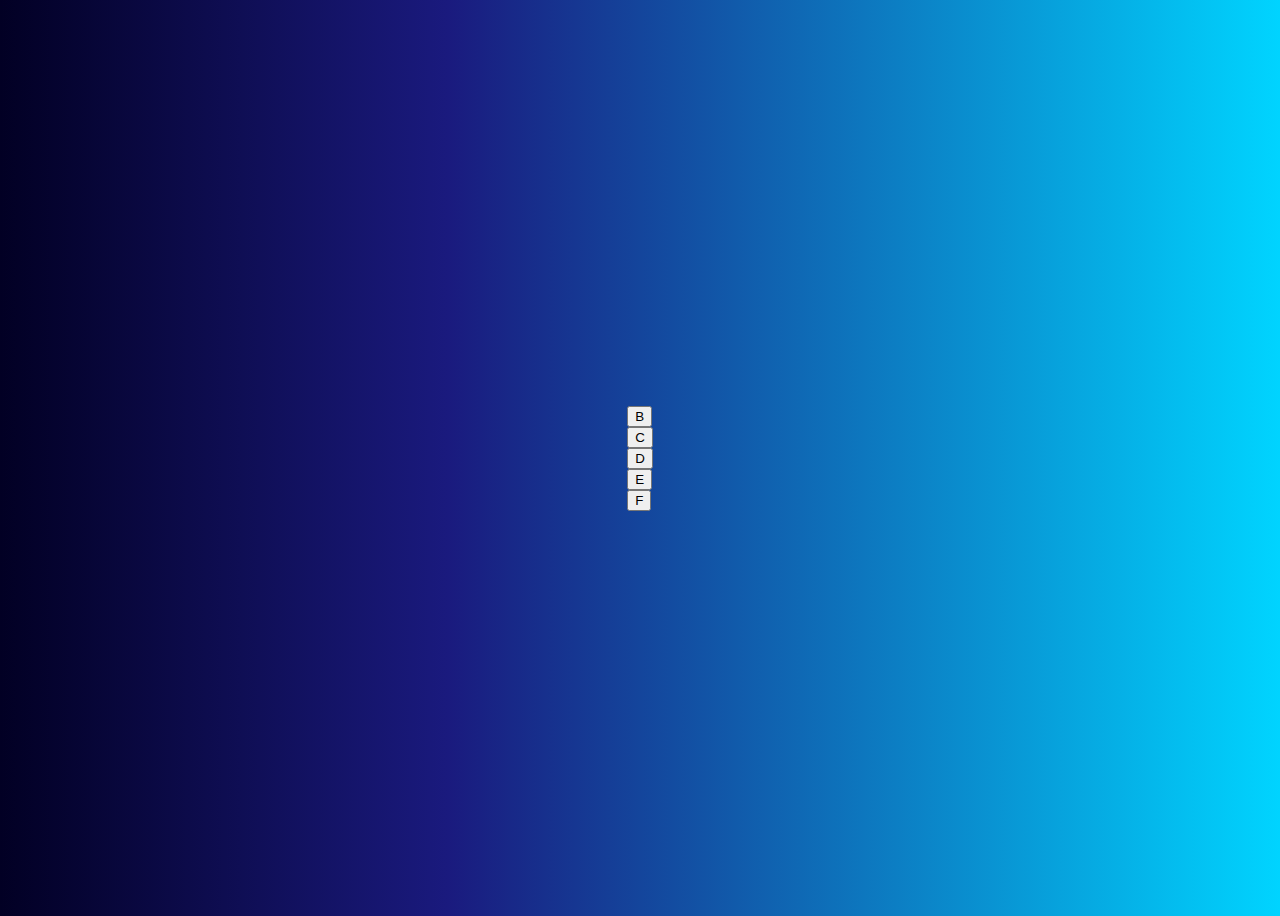
<file: index.html>
<!DOCTYPE html>
<html lang="en">
<head>
    <meta charset="UTF-8">
    <meta name="viewport" content="width=device-width, initial-scale=1.0">
    <link href="https://cdn.jsdelivr.net/npm/bootstrap@5.3.2/dist/css/bootstrap.min.css" rel="stylesheet" integrity="sha384-T3c6CoIi6uLrA9TneNEoa7RxnatzjcDSCmG1MXxSR1GAsXEV/Dwwykc2MPK8M2HN" crossorigin="anonymous">
    <link rel="stylesheet" href="style.css">
    <title>Document</title>
</head>
<body>
    


<header>
    <div class="container">
        <div class="row justify-content-around">
            <div class="col-2 text-center">
                <button class="btn btn-success" onclick="playB()">B</button>
            </div>
            <div class="col-2 text-center">
                <button class="btn btn-warning" onclick="playC()">C</button>
            </div>
            <div class="col-2 text-center">
                <button class="btn btn-danger"onclick="playD()">D</button>
            </div>
            <div class="col-2 text-center">
                <button class="btn btn-primary"onclick="playE()">E</button>
            </div>
            <div class="col-2 text-center">
                <button class="btn btn-secondary"onclick="playF()">F</button>
            </div>
        </div>
    </div>
</header>
    



    <script src="https://cdn.jsdelivr.net/npm/bootstrap@5.3.2/dist/js/bootstrap.bundle.min.js"
     integrity="sha384-C6RzsynM9kWDrMNeT87bh95OGNyZPhcTNXj1NW7RuBCsyN/o0jlpcV8Qyq46cDfL"
      crossorigin="anonymous"></script>
    <script src="main.js"></script>
</body>
</html>
</file>
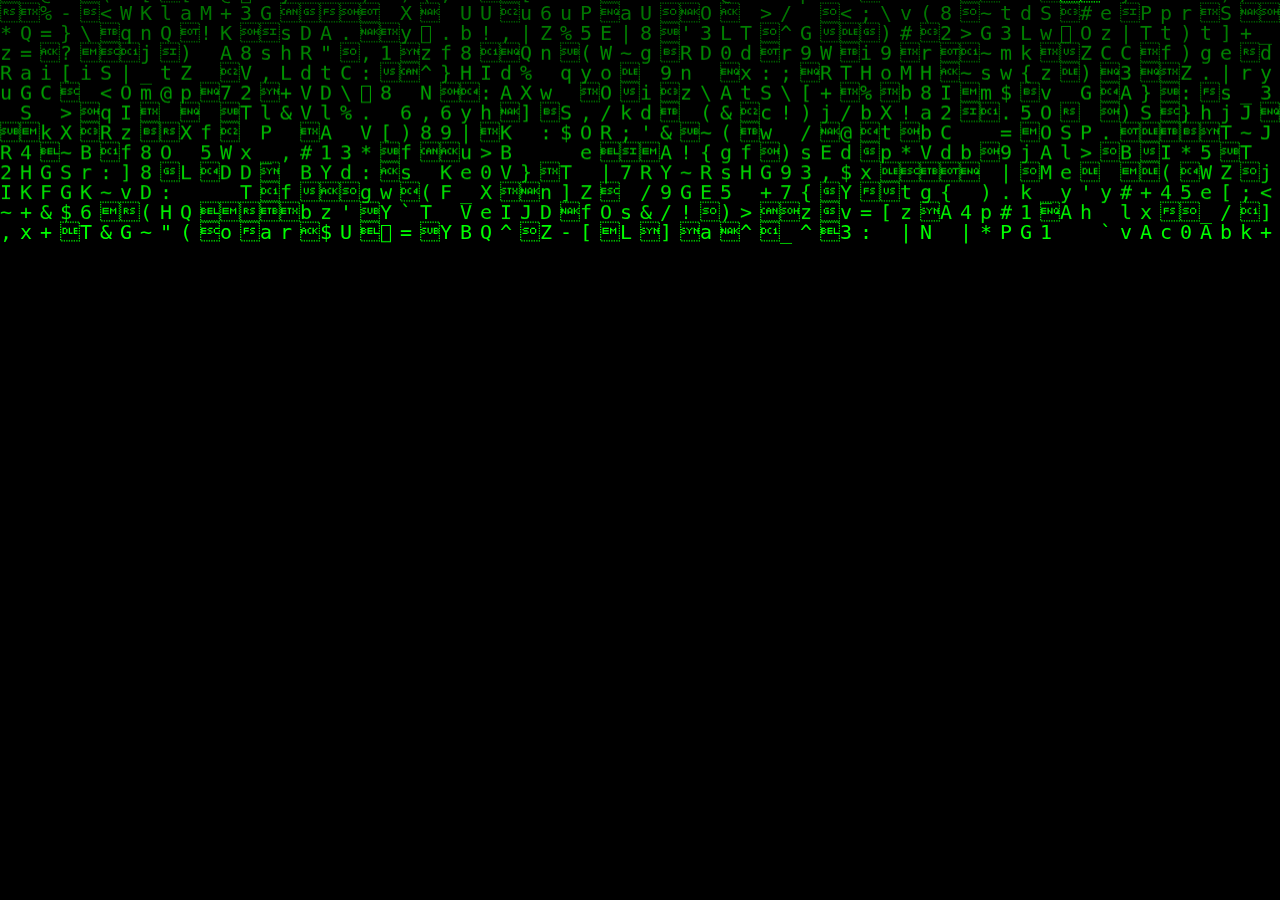
<file: fon BG/index.html>
<!DOCTYPE html>
<html lang="ru">
<head>
	<meta charset="UTF-8">
	<meta http-equiv="content-type" content="text/html; charset=UTF-8">
	<title>IT Works - Creative studio</title>
	<meta name="author" content="Jurabek Murodov" />
	<meta name="keywords" lang="ru" content="IT Works - Creative studio">
	<meta name="description" content="IT Works - Creative studio">
	<link rel="shortcut icon" href="https://shared-26.smartape.ru/manimg/smartape/images/icon.png" type="image/png">
	<link rel="stylesheet" href="https://shared-26.smartape.ru/manimg/smartape/css/style.css" type="text/css">
	</style>

    <link rel="stylesheet" href="style.css">
</head>

<body>
 <canvas id="canv" width="100%" height="100%"> </canvas>

     <script id="rendered-js">
            const canvas = document.getElementById('canv');
            const ctx = canvas.getContext('2d');

            const w = canvas.width = document.body.offsetWidth;
            const h = canvas.height = document.body.offsetHeight;
            const cols = Math.floor(w / 20) + 1;
            const ypos = Array(cols).fill(0);

            ctx.fillStyle = '#000';
            ctx.fillRect(0, 0, w, h);

            function matrix() {
              ctx.fillStyle = '#0001';
              ctx.fillRect(0, 0, w, h);

              ctx.fillStyle = '#0f0';
              ctx.font = '15pt monospace';

              ypos.forEach((y, ind) => {
                const text = String.fromCharCode(Math.random() * 128);
                const x = ind * 20;
                ctx.fillText(text, x, y);
                if (y > 100 + Math.random() * 10000) ypos[ind] = 0;else
                ypos[ind] = y + 20;
              });
            }

            setInterval(matrix, 50);
            //# sourceURL=pen.js
    </script>


</body>
</html>
</file>
<file: style.css>
header{
    width: 100%;
    height: 100vh;
    display: flex;
    justify-content: center;
    align-items: center;
}
body {
    background: rgb(2, 0, 36);
    background: linear-gradient(90deg, rgba(2, 0, 36, 1) 0%, rgba(26, 26, 126, 1) 35%, rgba(0, 212, 255, 1) 100%);
}
</file>
<file: fon BG/style.css>
*{
    padding: 0;
    margin: 0;
}
body{
    overflow: hidden;
}

canvas{
    width: 100%;
    height: 100vh;
}
</file>
